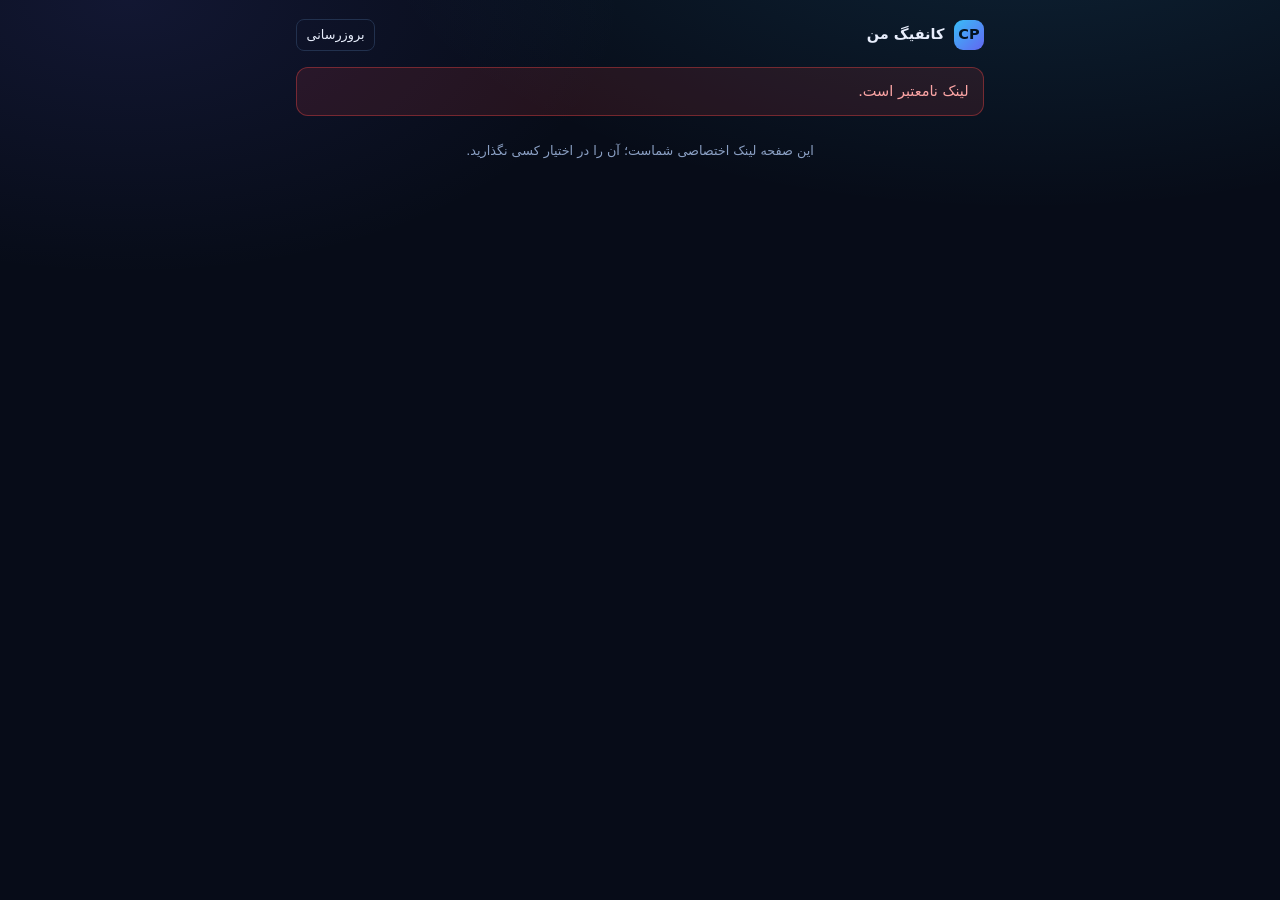
<file: static/user.html>
<!DOCTYPE html>
<html lang="fa" dir="rtl">
<head>
<meta charset="utf-8">
<meta name="viewport" content="width=device-width, initial-scale=1">
<meta name="robots" content="noindex, nofollow">
<title>اطلاعات کانفیگ من</title>
<link rel="icon" href="/favicon.svg" type="image/svg+xml">
<link rel="stylesheet" href="/static/style.css">
</head>
<body>
<div class="portal">

  <div class="portal-head">
    <div class="brand"><span class="dot">CP</span><span id="brand-name">کانفیگ من</span></div>
    <span class="spacer"></span>
    <button class="btn sm ghost" id="refresh-btn">بروزرسانی</button>
  </div>

  <div id="loading" class="empty">در حال بارگذاری…</div>
  <div id="error-box" class="blocked-note hidden"></div>
  <div id="content" class="hidden"></div>

  <p class="muted small center" style="margin-top:1.5rem">
    این صفحه لینک اختصاصی شماست؛ آن را در اختیار کسی نگذارید.
    <span id="support-slot"></span>
  </p>
</div>

<div id="toast-root"></div>
<script src="/static/user.js"></script>
</body>
</html>
</file>
<file: static/style.css>
/* ---------------------------------------------------------------------------
   پنل مدیریت کانفیگ - استایل مشترک پنل مدیر و صفحه کاربر
   Dark theme, RTL, no external fonts or CSS frameworks.
--------------------------------------------------------------------------- */

:root {
  --bg: #070c18;
  --bg-soft: #0d1526;
  --panel: #111c31;
  --panel-2: #16233c;
  --line: #22314e;
  --line-soft: #1b2740;
  --text: #e8eefc;
  --muted: #8ba0c4;
  --accent: #38bdf8;
  --accent-2: #6366f1;
  --ok: #22c55e;
  --warn: #f59e0b;
  --danger: #ef4444;
  --info: #a855f7;
  --radius: 14px;
  --shadow: 0 18px 40px rgba(2, 6, 23, .55);
}

* { box-sizing: border-box; }

html, body {
  margin: 0;
  padding: 0;
  min-height: 100%;
}

body {
  background:
    radial-gradient(1100px 500px at 80% -10%, rgba(56, 189, 248, .13), transparent 60%),
    radial-gradient(900px 500px at 10% 0%, rgba(99, 102, 241, .12), transparent 55%),
    var(--bg);
  color: var(--text);
  font-family: Vazirmatn, "Segoe UI", system-ui, Tahoma, Arial, sans-serif;
  font-size: 14.5px;
  line-height: 1.75;
  direction: rtl;
}

a { color: var(--accent); text-decoration: none; }
h1, h2, h3, h4 { margin: 0 0 .6rem; font-weight: 700; line-height: 1.5; }
h1 { font-size: 1.35rem; }
h2 { font-size: 1.1rem; }
h3 { font-size: 1rem; }
p { margin: 0 0 .6rem; }
code, pre, .mono {
  font-family: "Cascadia Mono", Consolas, "SF Mono", Menlo, monospace;
  direction: ltr;
  unicode-bidi: embed;
}
.hidden { display: none !important; }
.muted { color: var(--muted); }
.small { font-size: .8rem; }
.center { text-align: center; }
.nowrap { white-space: nowrap; }
.row { display: flex; gap: .6rem; align-items: center; }
.row.wrap { flex-wrap: wrap; }
.grow { flex: 1 1 auto; min-width: 0; }
.spacer { flex: 1 1 auto; }
.mt { margin-top: 1rem; }
.mb { margin-bottom: 1rem; }

/* --- Auth screen --------------------------------------------------------- */
.auth-wrap {
  min-height: 100vh;
  display: grid;
  place-items: center;
  padding: 1.5rem;
}
.auth-card {
  width: 100%;
  max-width: 420px;
  background: linear-gradient(180deg, var(--panel), var(--bg-soft));
  border: 1px solid var(--line);
  border-radius: 20px;
  padding: 1.8rem;
  box-shadow: var(--shadow);
}
.auth-logo {
  width: 54px; height: 54px;
  border-radius: 15px;
  display: grid; place-items: center;
  background: linear-gradient(135deg, var(--accent), var(--accent-2));
  font-size: 1.5rem; font-weight: 800; color: #04121f;
  margin-bottom: .8rem;
}

/* --- App shell ----------------------------------------------------------- */
.topbar {
  position: sticky; top: 0; z-index: 30;
  display: flex; align-items: center; gap: .8rem;
  padding: .7rem 1.1rem;
  background: rgba(9, 15, 28, .88);
  backdrop-filter: blur(10px);
  border-bottom: 1px solid var(--line-soft);
}
.brand { display: flex; align-items: center; gap: .6rem; font-weight: 700; }
.brand .dot {
  width: 30px; height: 30px; border-radius: 9px;
  background: linear-gradient(135deg, var(--accent), var(--accent-2));
  display: grid; place-items: center; color: #04121f; font-weight: 800;
}
.nav { display: flex; gap: .25rem; flex-wrap: wrap; }
.nav button {
  background: transparent; border: 1px solid transparent;
  color: var(--muted); padding: .45rem .85rem; border-radius: 10px;
  cursor: pointer; font-family: inherit; font-size: .9rem;
}
.nav button:hover { color: var(--text); background: var(--panel); }
.nav button.active {
  color: var(--text); background: var(--panel-2); border-color: var(--line);
}
main.wrap {
  max-width: 1180px;
  margin: 0 auto;
  padding: 1.2rem 1.1rem 4rem;
}

/* --- Cards / grids ------------------------------------------------------- */
.card {
  background: var(--panel);
  border: 1px solid var(--line-soft);
  border-radius: var(--radius);
  padding: 1.1rem;
}
.card + .card { margin-top: 1rem; }
.card-head {
  display: flex; align-items: center; gap: .6rem;
  margin-bottom: .9rem; flex-wrap: wrap;
}
.grid { display: grid; gap: .9rem; }
.grid.stats { grid-template-columns: repeat(auto-fit, minmax(165px, 1fr)); }
.grid.two { grid-template-columns: repeat(auto-fit, minmax(300px, 1fr)); }
.stat {
  background: linear-gradient(180deg, var(--panel-2), var(--panel));
  border: 1px solid var(--line-soft);
  border-radius: var(--radius);
  padding: .9rem 1rem;
}
.stat .label { color: var(--muted); font-size: .82rem; }
.stat .value { font-size: 1.35rem; font-weight: 800; margin-top: .15rem; }
.stat .sub { font-size: .78rem; color: var(--muted); margin-top: .2rem; }
.stat.accent .value { color: var(--accent); }
.stat.ok .value { color: var(--ok); }
.stat.warn .value { color: var(--warn); }
.stat.danger .value { color: var(--danger); }

/* --- Buttons ------------------------------------------------------------- */
.btn {
  display: inline-flex; align-items: center; gap: .35rem;
  background: var(--panel-2); color: var(--text);
  border: 1px solid var(--line); border-radius: 10px;
  padding: .45rem .85rem; cursor: pointer;
  font-family: inherit; font-size: .87rem; line-height: 1.6;
  transition: filter .15s, background .15s;
}
.btn:hover { filter: brightness(1.16); }
.btn:disabled { opacity: .5; cursor: not-allowed; }
.btn.primary {
  background: linear-gradient(135deg, var(--accent), var(--accent-2));
  border-color: transparent; color: #04121f; font-weight: 700;
}
.btn.ok { background: rgba(34, 197, 94, .16); border-color: rgba(34, 197, 94, .45); color: #86efac; }
.btn.warn { background: rgba(245, 158, 11, .16); border-color: rgba(245, 158, 11, .45); color: #fcd34d; }
.btn.danger { background: rgba(239, 68, 68, .15); border-color: rgba(239, 68, 68, .45); color: #fca5a5; }
.btn.ghost { background: transparent; }
.btn.sm { padding: .28rem .6rem; font-size: .8rem; border-radius: 8px; }
.btn.block { width: 100%; justify-content: center; }

/* --- Forms --------------------------------------------------------------- */
label.field { display: block; margin-bottom: .7rem; }
label.field > span { display: block; font-size: .82rem; color: var(--muted); margin-bottom: .25rem; }
input, select, textarea {
  width: 100%;
  background: var(--bg-soft);
  border: 1px solid var(--line);
  border-radius: 10px;
  color: var(--text);
  padding: .5rem .7rem;
  font-family: inherit;
  font-size: .9rem;
}
input:focus, select:focus, textarea:focus {
  outline: none; border-color: var(--accent);
  box-shadow: 0 0 0 3px rgba(56, 189, 248, .14);
}
textarea { min-height: 84px; resize: vertical; }
input[type="range"] { padding: 0; }
input[type="checkbox"] { width: auto; accent-color: var(--accent); }
.check { display: flex; align-items: center; gap: .5rem; margin-bottom: .7rem; cursor: pointer; }
.check span { color: var(--text); font-size: .88rem; }
.hint { font-size: .76rem; color: var(--muted); margin-top: .2rem; }
.err { color: #fca5a5; font-size: .85rem; min-height: 1.2rem; }

/* --- Tables -------------------------------------------------------------- */
.table-scroll { overflow-x: auto; }
table { width: 100%; border-collapse: collapse; font-size: .87rem; }
th, td { padding: .6rem .55rem; text-align: right; border-bottom: 1px solid var(--line-soft); vertical-align: middle; }
th { color: var(--muted); font-weight: 600; font-size: .8rem; white-space: nowrap; }
tbody tr:hover { background: rgba(56, 189, 248, .045); }
td .actions { display: flex; gap: .25rem; flex-wrap: wrap; }

/* --- Badges / bars ------------------------------------------------------- */
.badge {
  display: inline-block; padding: .12rem .55rem;
  border-radius: 999px; font-size: .76rem; white-space: nowrap;
  border: 1px solid transparent;
}
.badge.active   { background: rgba(34, 197, 94, .15);  color: #86efac; border-color: rgba(34, 197, 94, .4); }
.badge.pending  { background: rgba(56, 189, 248, .14); color: #7dd3fc; border-color: rgba(56, 189, 248, .4); }
.badge.expired  { background: rgba(148, 163, 184, .15); color: #cbd5e1; border-color: rgba(148, 163, 184, .4); }
.badge.exhausted { background: rgba(239, 68, 68, .15); color: #fca5a5; border-color: rgba(239, 68, 68, .4); }
.badge.daily_limited { background: rgba(245, 158, 11, .15); color: #fcd34d; border-color: rgba(245, 158, 11, .4); }
.badge.disabled { background: rgba(100, 116, 139, .18); color: #94a3b8; border-color: rgba(100, 116, 139, .45); }

.bar {
  height: 7px; border-radius: 999px;
  background: var(--line-soft); overflow: hidden; min-width: 90px;
}
.bar > i { display: block; height: 100%; border-radius: 999px; background: linear-gradient(90deg, var(--accent), var(--accent-2)); }
.bar > i.warn { background: linear-gradient(90deg, #f59e0b, #f97316); }
.bar > i.danger { background: linear-gradient(90deg, #ef4444, #dc2626); }

/* --- Modal --------------------------------------------------------------- */
.overlay {
  position: fixed; inset: 0; z-index: 60;
  background: rgba(2, 6, 23, .72);
  backdrop-filter: blur(3px);
  display: grid; place-items: start center;
  padding: 2.5vh 1rem;
  overflow-y: auto;
}
.modal {
  width: 100%; max-width: 620px;
  background: linear-gradient(180deg, var(--panel), var(--bg-soft));
  border: 1px solid var(--line);
  border-radius: 18px;
  box-shadow: var(--shadow);
  padding: 1.2rem;
}
.modal.wide { max-width: 800px; }
.modal-head { display: flex; align-items: center; gap: .6rem; margin-bottom: .9rem; }
.modal-foot { display: flex; gap: .5rem; justify-content: flex-start; margin-top: 1rem; flex-wrap: wrap; }

/* --- Config list --------------------------------------------------------- */
.cfg {
  background: var(--bg-soft); border: 1px solid var(--line-soft);
  border-radius: 12px; padding: .7rem; margin-bottom: .6rem;
}
.cfg-head { display: flex; align-items: center; gap: .5rem; margin-bottom: .4rem; flex-wrap: wrap; }
.cfg-url a { color: var(--accent); }
/* Config links are LTR URI text inside an RTL page: without an explicit
   direction the bidi algorithm reorders wrapped share links and users copy
   them wrong. */
.cfg-url {
  background: #050a14; border: 1px solid var(--line-soft); border-radius: 9px;
  padding: .45rem .6rem; font-size: .78rem; word-break: break-all;
  max-height: 6.5rem; overflow-y: auto;
  direction: ltr; text-align: left;
  font-family: "Cascadia Mono", Consolas, "SF Mono", Menlo, monospace;
}
.pill {
  font-size: .72rem; padding: .05rem .5rem; border-radius: 999px;
  background: var(--panel-2); border: 1px solid var(--line); color: var(--muted);
}
.copy-ok { color: var(--ok); }

/* --- Chart --------------------------------------------------------------- */
.chart { width: 100%; height: auto; display: block; }
.chart .bar-rect { fill: url(#grad); }
.chart .bar-rect.empty { fill: var(--line); }
.chart text { fill: var(--muted); font-size: 9px; }

/* --- Toast --------------------------------------------------------------- */
#toast-root {
  position: fixed; bottom: 1rem; left: 1rem; z-index: 90;
  display: flex; flex-direction: column; gap: .5rem;
}
.toast {
  background: var(--panel-2); border: 1px solid var(--line);
  border-right: 3px solid var(--accent);
  border-radius: 10px; padding: .55rem .85rem; font-size: .87rem;
  box-shadow: var(--shadow); max-width: 340px;
  animation: slide .18s ease-out;
}
.toast.ok { border-right-color: var(--ok); }
.toast.err { border-right-color: var(--danger); }
@keyframes slide { from { opacity: 0; transform: translateY(8px); } to { opacity: 1; transform: none; } }

/* --- User portal --------------------------------------------------------- */
.portal { max-width: 720px; margin: 0 auto; padding: 1.2rem 1rem 3rem; }
.portal-head { display: flex; align-items: center; gap: .8rem; margin-bottom: 1rem; flex-wrap: wrap; }
.ring-wrap { display: flex; align-items: center; gap: 1.2rem; flex-wrap: wrap; }
.ring { width: 132px; height: 132px; flex: 0 0 auto; }
.ring circle { fill: none; stroke-width: 12; }
.ring .bg { stroke: var(--line-soft); }
.ring .fg { stroke: var(--accent); stroke-linecap: round; transition: stroke-dashoffset .4s; }
.ring .fg.warn { stroke: var(--warn); }
.ring .fg.danger { stroke: var(--danger); }
.ring-label { text-anchor: middle; }
.ring-label .big { fill: var(--text); font-size: 17px; font-weight: 800; }
.ring-label .small-t { fill: var(--muted); font-size: 9px; }
dl.kv { margin: 0; display: grid; grid-template-columns: auto 1fr; gap: .25rem .8rem; font-size: .88rem; }
dl.kv dt { color: var(--muted); }
dl.kv dd { margin: 0; font-weight: 600; }
.qr-box { background: #fff; border-radius: 12px; padding: .5rem; width: 148px; height: 148px; }
.qr-box svg { width: 100%; height: 100%; }
.blocked-note {
  background: rgba(239, 68, 68, .12); border: 1px solid rgba(239, 68, 68, .4);
  color: #fca5a5; border-radius: 12px; padding: .7rem .9rem; margin-bottom: 1rem;
}
.empty { color: var(--muted); text-align: center; padding: 1.6rem 0; }

@media (max-width: 640px) {
  .topbar { flex-wrap: wrap; }
  th, td { padding: .5rem .35rem; font-size: .82rem; }
}
</file>
